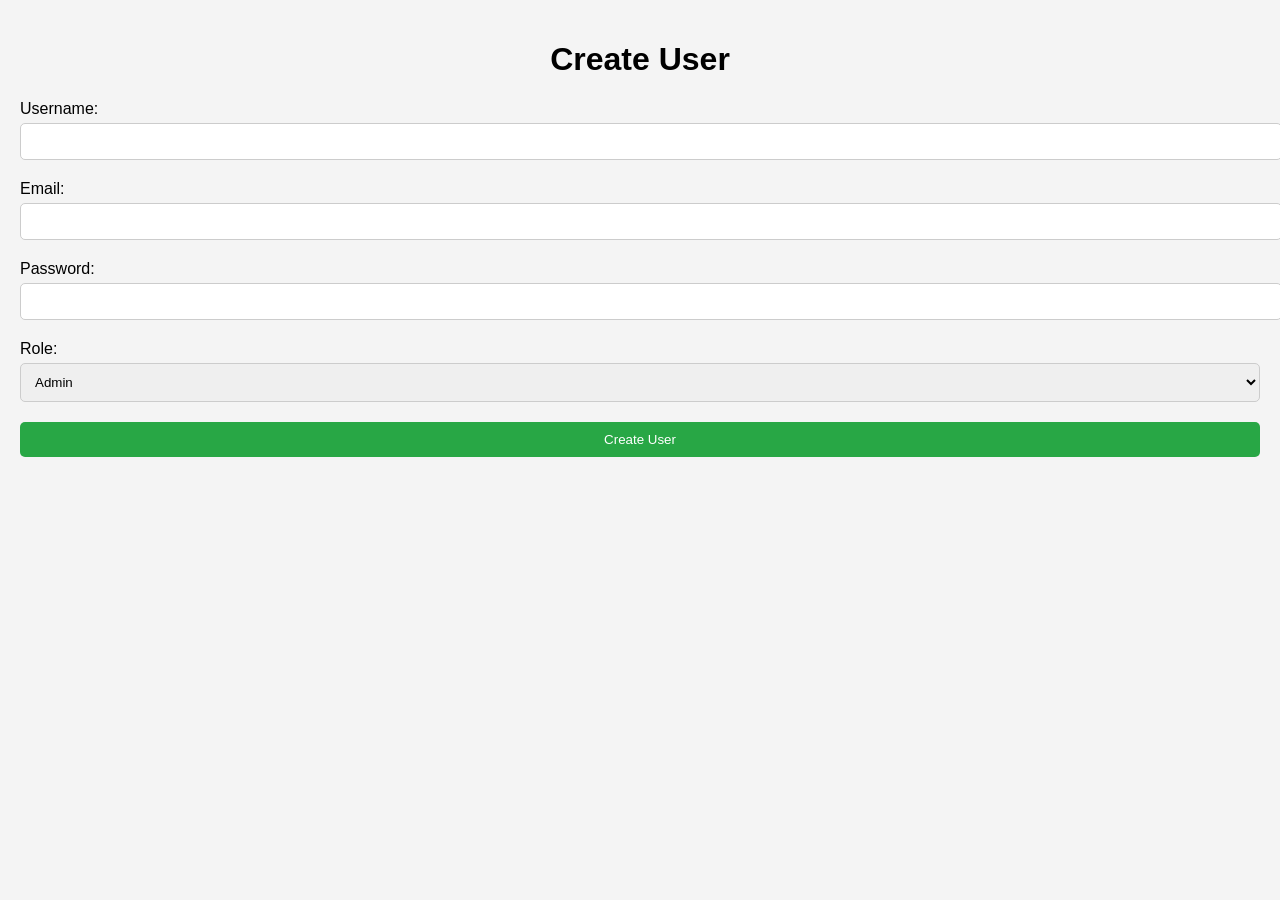
<file: dashboard.html>
<!DOCTYPE html>
<html lang="en">
<head>
    <meta charset="UTF-8">
    <meta name="viewport" content="width=device-width, initial-scale=1.0">
    <link rel="stylesheet" href="body {.css">
    <title>Create User</title>
</head>
<body>
    <div class="column"
    <div class="container">
        <h1>Create User</h1>
        <form id="userForm">
            <label for="username">Username:</label>
            <input type="text" id="username" name="username" required>

            <label for="email">Email:</label>
            <input type="email" id="email" name="email" required>

            <label for="password">Password:</label>
            <input type="password" id="password" name="password" required>

            <label for="role">Role:</label>
            <select id="role" name="role">
                <option value="admin">Admin</option>
                <option value="editor">Editor</option>
                <option value="viewer">Viewer</option>
            </select>

            <button type="submit">Create User</button>
        </form>
    </div>
    <script src="script.js"></script>
</body>
</html>
</file>
<file: body {.css>
body {
    font-family: Arial, sans-serif;
    background-color: #f4f4f4;
    margin: 0;
    padding: 20px;
}

.container {
    max-width: 400px;
    margin: auto;
    background: white;
    padding: 20px;
    border-radius: 5px;
    box-shadow: 0 0 10px rgba(0, 0, 0, 0.1);
}

h1 {
    text-align: center;
}

label {
    display: block;
    margin-bottom: 5px;
}

input, select {
    width: 100%;
    padding: 10px;
    margin-bottom: 20px;
    border: 1px solid #ccc;
    border-radius: 5px;
}

button {
    width: 100%;
    padding: 10px;
    background-color: #28a745;
    color: white;
    border: none;
    border-radius: 5px;
    cursor: pointer;
}

button:hover {
    background-color: #218838;
}
</file>
